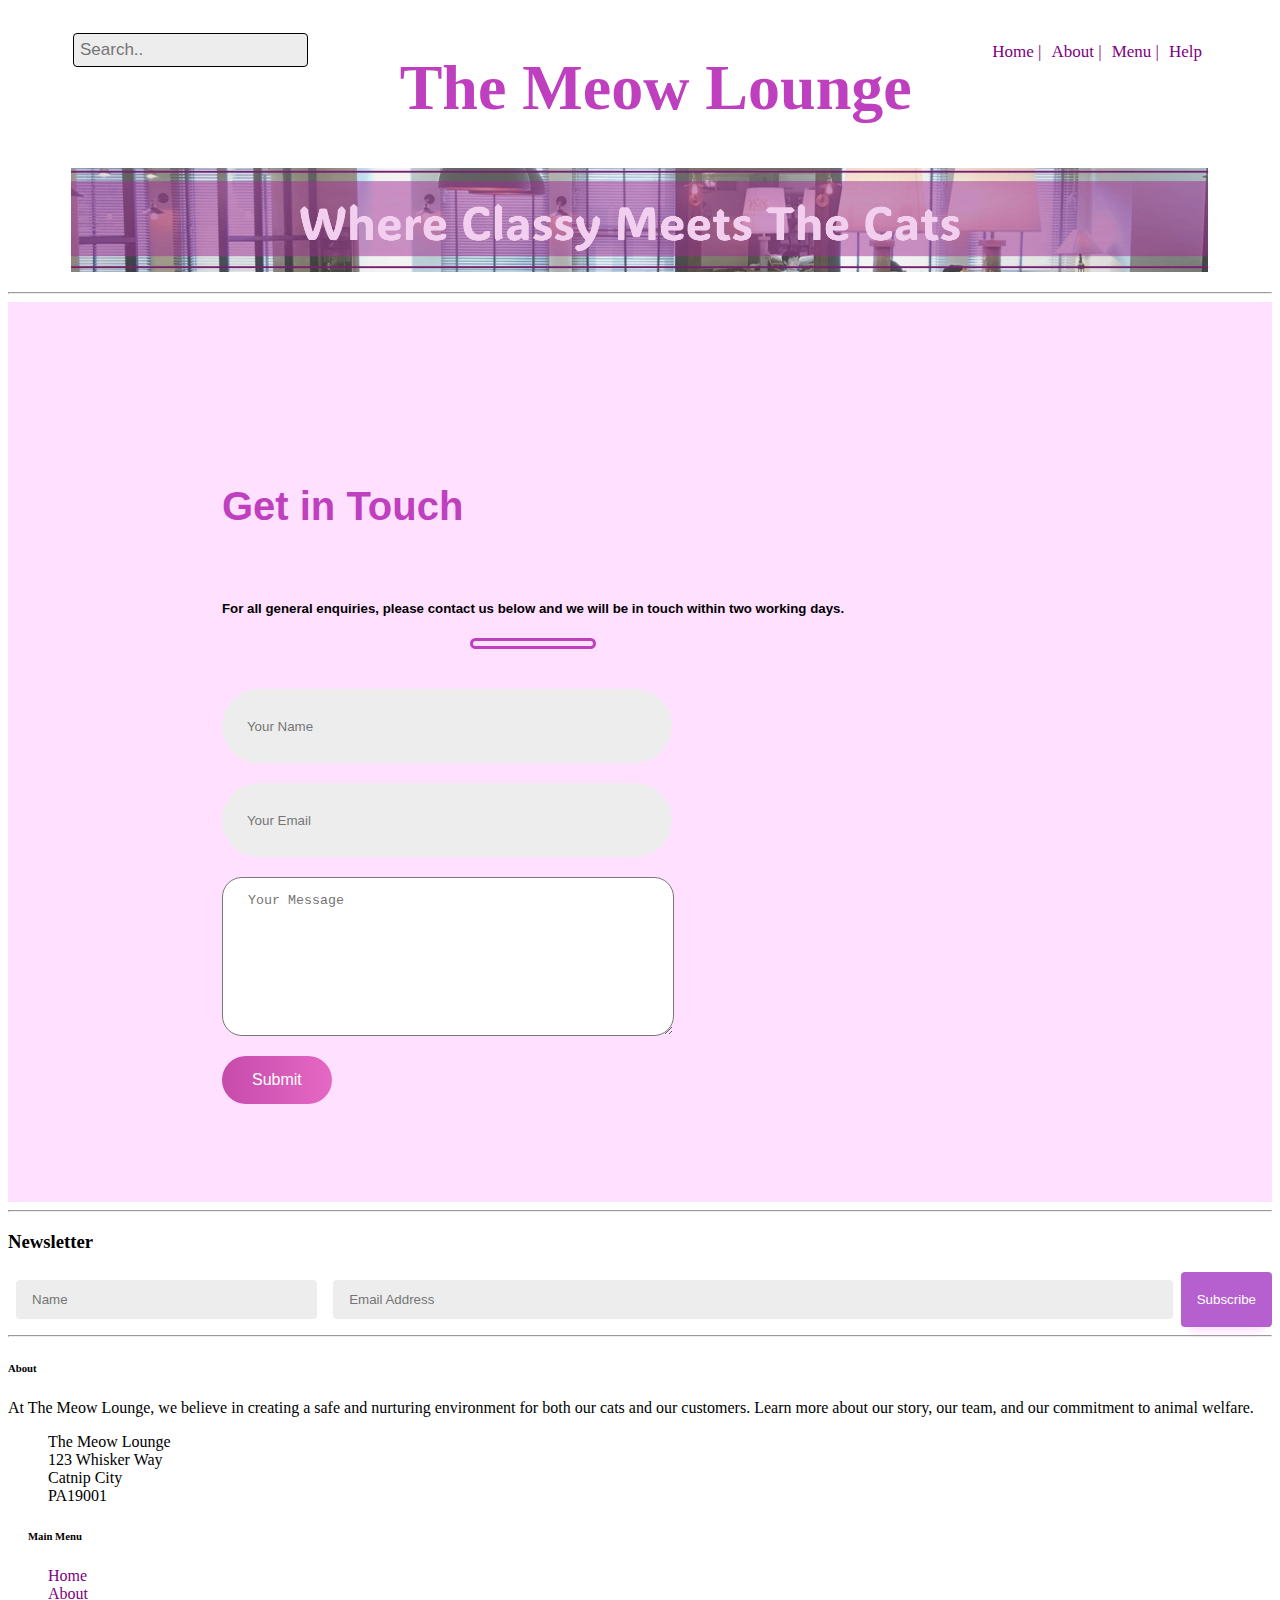
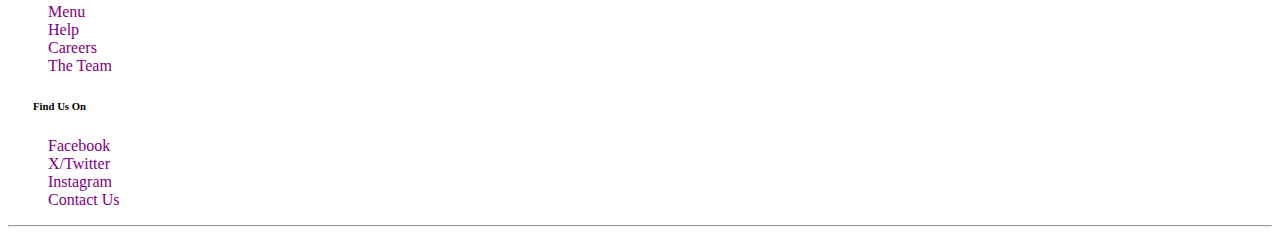
<file: contactus.html>
<!doctype html>
<html lang="en">
  <head>
    <meta charset="utf-8">
    <meta name="viewport" content="width=device-width, initial-scale=1">
    <title>Contact Us</title>
    <link href="https://cdn.jsdelivr.net/npm/bootstrap@5.2.3/dist/css/bootstrap.min.css" rel="stylesheet" integrity="sha384-rbsA2VBKQhggwzxH7pPCaAqO46MgnOM80zW1RWuH61DGLwZJEdK2Kadq2F9CUG65" crossorigin="anonymous">
    <link rel="stylesheet" href="stylesheet.css">
</head>
  <header class="header">
    <div class="topnav">
    <input type="text" placeholder="Search..">
    <a class="active" href="contactus.html">Help </a>
    <a href="menu.html">Menu |</a>
    <a href="#about">About |</a>
      <a href="index.html">Home |</a>
    </div>
    <div class="container"></div>
     <h1 style= "color:#BF40BF; font-size:400%; text-align: center;font-family:Luminari;">The Meow Lounge </h1>
     <img src="Banner Image.png" style="width:90%" class="headerimage">
     <div class="container">
  <hr>
  <div class="contact-container">
    <form action="https://api.web3forms.com/submit" method="POST" class="contact-left">
      <div class="contact-left-title">
        <h2>Get in Touch</h2>
        <h5>For all general enquiries, please contact us below and we will be in touch within two working days.</h5>
        <hr>
      </div>
      <input type="hidden" name="access_key" value="2c7877f7-4666-45ca-a34d-61c4f59ed5c1">
      <input type="text" name="name" placeholder="Your Name" class="contact-inputs" required>
      <input type="email" name="email" placeholder="Your Email" class="contact-inputs" required>
      <textarea name="message" placeholder="Your Message" class="contact-inputs" required></textarea>
      <button type="submit">Submit</button>
    </form>
    <div class="contact-right">

    </div>
  </div>
  <body>
  <hr>
  <h3>Newsletter</h3>
    <form1 class="input">
      <input type="text" placeholder="Name">
      <input type="email" placeholder="Email Address">
      <button id="myButton">Subscribe</button>
    </form1>
  <hr>
  <script src="newsletter.js"></script>
</body>
<footer class="site-footer">
  <div class="container">
    <div class="row">
      <div class="col-sm-12 col-md-6">
        <h6>About</h6>
        <p class="text-justify">At The Meow Lounge, we believe in creating a safe and nurturing environment for both our cats and our customers. Learn more about our story, our team, and our commitment to animal welfare.</p>
        <p>
          <ol class="ol">
            <li>The Meow Lounge</li>
            <li>123 Whisker Way</li>
            <li>Catnip City</li>
            <li>PA19001</li>
      </div>
      <div class="col-xs-6 col-md-3">
        <h6 style="margin-left: 20px;">Main Menu</h6>
        <ul class="footer-links">
          <li><a href="index.html">Home</a></li>
          <li><a href="">About</a></li>
          <li><a href="menu.html">Menu</a></li>
          <li><a href="contactus.html">Help</a></li>
          <li><a href="">Careers</a></li>
          <li><a href="">The Team</a></li>
        </ul>
      </div>
      <div class="col-xs-6 col-md-3">
        <h6 style="margin-left: 25px;">Find Us On</h6>
        <ul class="footer-links">
          <li><a href="">Facebook</a></li>
          <li><a href="">X/Twitter</a></li>
          <li><a href="">Instagram</a></li>
          <li><a href="">Contact Us</a></li>
        </ul>
      </div>
    </div>
    <hr>
  </div>
</footer>
</file>
<file: stylesheet.css>
.topnav input[type=text] {

  float: left;
  padding: 6px;
  border: solid .4pt;
  margin-top: 25px;
  margin-right: 16px;
  margin-left: 65px;
  font-size: 17px;

}

.topnav a {

  float: right;
  margin-top: 20px;
  display: block;
  color: purple;
  text-align: center;
  padding: 14px 5px;
  text-decoration: none;
  font-size: 17px;

}

.topnav a:hover {

  filter: brightness(150%)

}

.active {

  margin-right: 65px;

}

.themeowlounge {

  font-family: helvetica;
  color: #CBC3E3;

}

.header {
  
}

.ol {

  list-style:none;

}

.headerimage {

  display: block;
  margin-left: auto;
  margin-right: auto;
  width: 50%

}

.container {
  margin-top: 20px;
@use postcss-preset-env {
  stage: 0

  } 
}

body {

  min-height: 100vh;
  display: grid;
  align-items: center;
  
}

input {

  border: none;
  background: hsl(0 0% 93%);
  border-radius: .25rem;
  padding: .75rem 1rem;
  &[type="submit"] {
    background: hotpink;
    color: white;
    box-shadow: 0 .75rem .5rem -.5rem hsl(0 50% 80%);
  }
}

.contact-container {

  font-family: helvetica;
  height: 100vh;
  display: flex;
  align-items: center;
  justify-content: space-evenly;
  background-color: rgb(255, 224, 255);

}

.contact-left {

  display: flex;
  flex-direction: column;
  align-items: start;
  gap: 20px;

}

.contact-left-title h2 {

  font-weight: 600;
  font-size: 40px;
  margin-bottom: 5px;
  padding-bottom: 50px;
  padding-top: 50px;
  color: #BF40BF;

}

.contact-left-title hr {

  border: solid;
  border-color: #BF40BF;
  width: 120px;
  height: 5px;
  border-radius: 10px;
  margin-bottom: 20px;

}

.contact-inputs {

  width: 400px;
  height: 50px;
  outline: none;
  padding-left: 25px;
  padding-right: 25px;
  font-weight: 500;
  border-radius: 50px;
  align-items: center;
  display: flex;

}

.contact-left textarea {

  height: 140px;
  padding-top: 15px;
  border-radius: 20px;

}

.contact-inputs:focus {

  border: 2px solid #BF40BF;

}

.contact-left button {

  display: flex;
  align-items: center;
  padding: 15px 30px;
  font-size: 16px;
  color: #fff;
  gap: 10px;
  border: none;
  border-radius: 50px;
  background: linear-gradient(270deg, #e568c4, #c64bab)

}

.footer-links a {
  color: purple;
  text-decoration: none;
}

.footer-links {
  list-style-type: none;
}

body {
  min-height: 100vh;
  display: grid;
  align-items: center;
}

form1 {
  display: flex;
  flex-wrap: wrap;
  & > input {
    flex: 1 1 10ch;
    margin: .5rem;
    &[type="email"] {
      flex: 3 1 30ch;
    }
  }
}

input {
  border: none;
  background: hsl(0 0% 93%);
  border-radius: .25rem;
  padding: .75rem 1rem;
}

#myButton {

  border: none;
  background: hsl(0 0% 93%);
  border-radius: .25rem;
  padding: .75rem 1rem;
  &[id="myButton"] {
    background: #B65FCF;
    color: white;
    box-shadow: 0 .75rem .5rem -.5rem #F900F924;
  }
}
</file>
